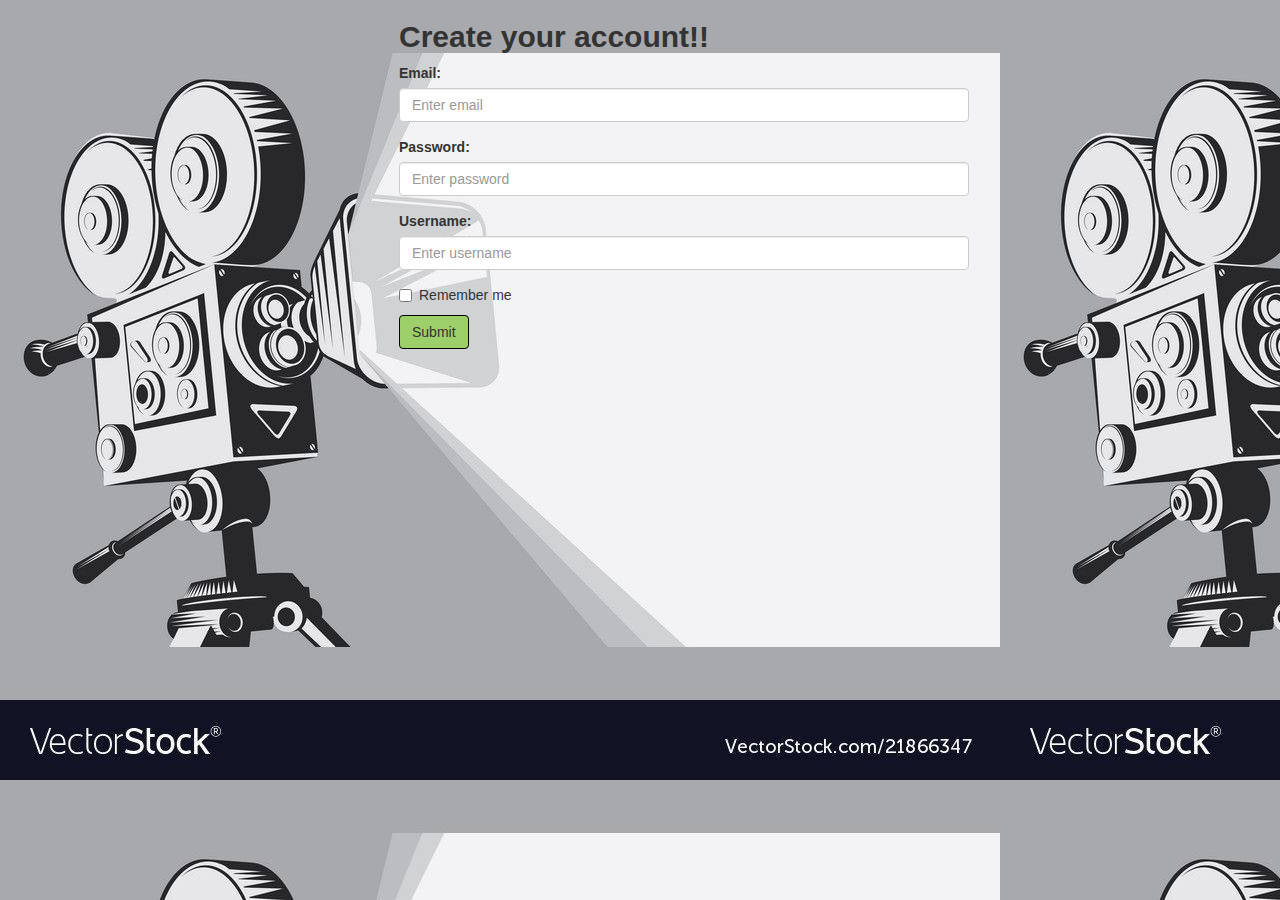
<file: final_work/sign-upform.html>
<!DOCTYPE html>
<html lang="en">
  <head>
    <title>Bootstrap Example</title>
    <meta charset="utf-8" />
    <meta name="viewport" content="width=device-width, initial-scale=1" />
    <link
      rel="stylesheet"
      href="https://maxcdn.bootstrapcdn.com/bootstrap/3.4.1/css/bootstrap.min.css"
    />
    <script src="https://ajax.googleapis.com/ajax/libs/jquery/3.5.1/jquery.min.js"></script>
    <script src="https://maxcdn.bootstrapcdn.com/bootstrap/3.4.1/js/bootstrap.min.js"></script>
    <link rel="stylesheet" href="suf.css" />
  </head>

  <body>
    <div class="wrapper">
      <div class="container">
        <h2>Create your account!!</h2>
        <form action="sign-up.php">
          <div class="form-group">
            <label for="email">Email:</label>
            <input
              type="email"
              class="form-control"
              id="email"
              placeholder="Enter email"
              name="email"
            />
          </div>
          <div class="form-group">
            <label for="pwd">Password:</label>
            <input
              type="password"
              class="form-control"
              id="pwd"
              placeholder="Enter password"
              name="pwd"
            />
          </div>
          <div class="form-group">
            <label for="user">Username:</label>
            <input
              type="text"
              class="form-control"
              id="user"
              placeholder="Enter username"
              name="user"
            />
          </div>
          <div class="checkbox">
            <label><input type="checkbox" name="remember" /> Remember me</label>
          </div>
          <button type="submit" class="btn btn-default">Submit</button>
        </form>
      </div>
    </div>
  </body>
</html>
</file>
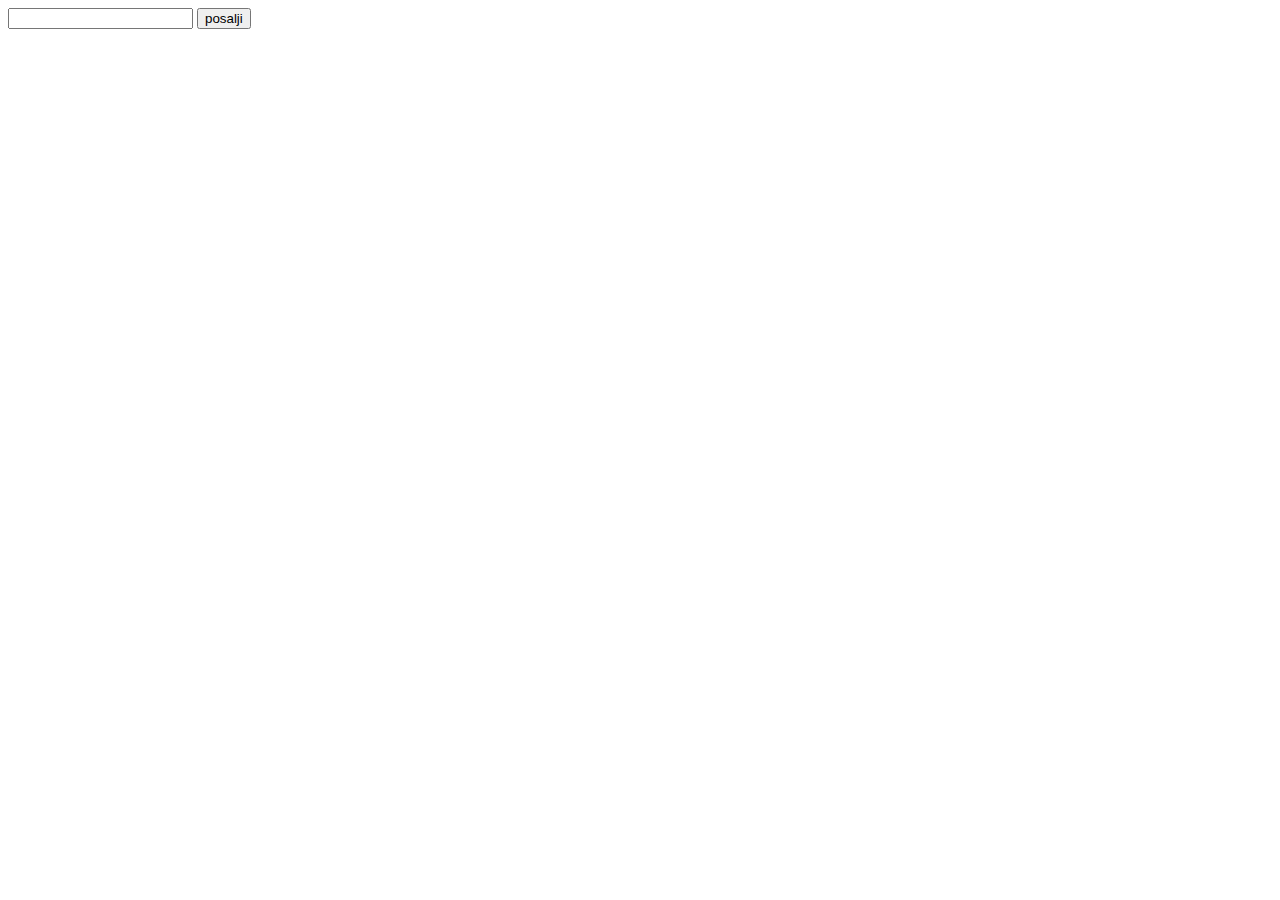
<file: Nedelja_7/Sreda/zadatak3.html>
<!DOCTYPE html>
<html lang="en">
<head>
    <meta charset="UTF-8">
    <meta http-equiv="X-UA-Compatible" content="IE=edge">
    <meta name="viewport" content="width=device-width, initial-scale=1.0">
    <title>Document</title>
</head>
<body>
    <form action="zadatak3.php">
        <input type="text" name="brojevi" id="">
        <input type="submit" value="posalji">
    </form>
</body>
</html>
</file>
<file: final_work/suf.css>
div.wrapper{
    background-image: url("pics/camera.jpg");
    height: 100vh;
}
div.container{
    position: absolute;
    left: 30%;
}
h2{
    font-weight: 900;
}
form{
    width: 50%;
}
button.btn,.btn-default{
    background-color: rgb(157, 207, 107);
    border: 1px solid black;
}
</file>
